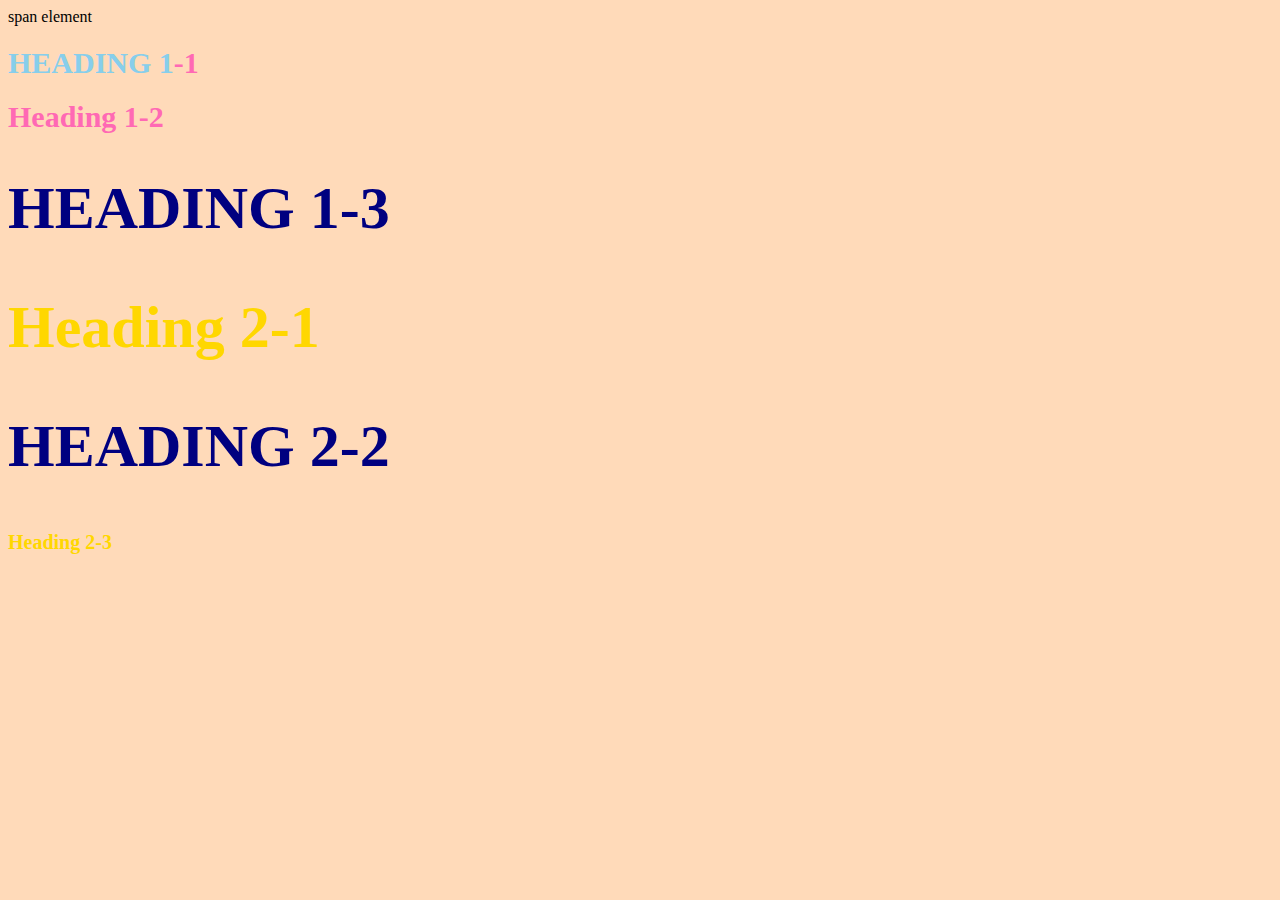
<file: style-text.html>
<!DOCTYPE html>
<html>
<head>
    <meta charset="utf-8">
	<meta name="viewport" content="width=device-width, initial-scale=1">
	<title>Style test</title>
    <link rel="stylesheet" type="text/css" href="css/test.css">
</head>
<body>
	<span>span element</span>
      <h1 class="uppercase"><span>Heading 1</span>-1</h1>
      <h1 >Heading 1-2</h1>
      <h1 class="big uppercase">Heading 1-3</h1>
      <h2 class="big">Heading 2-1</h2>
      <h2 class="big uppercase">Heading 2-2</h2>
      <h2 >Heading 2-3</h2>
      
      
</body>
</html>
</file>
<file: css/test.css>
body{
    background-color: peachpuff;
}
h1{
  font-size: 30px;
  color: hotpink;
}
h2{
    font-size: 20px;
    color: red;
}
h2{
    color: gold;
}
.big{
    font-size: 60px;
}
.uppercase{
       text-transform: uppercase;
}

.big.uppercase{
             color: navy;
}
h1 span{
       color: skyblue;
}
</file>
